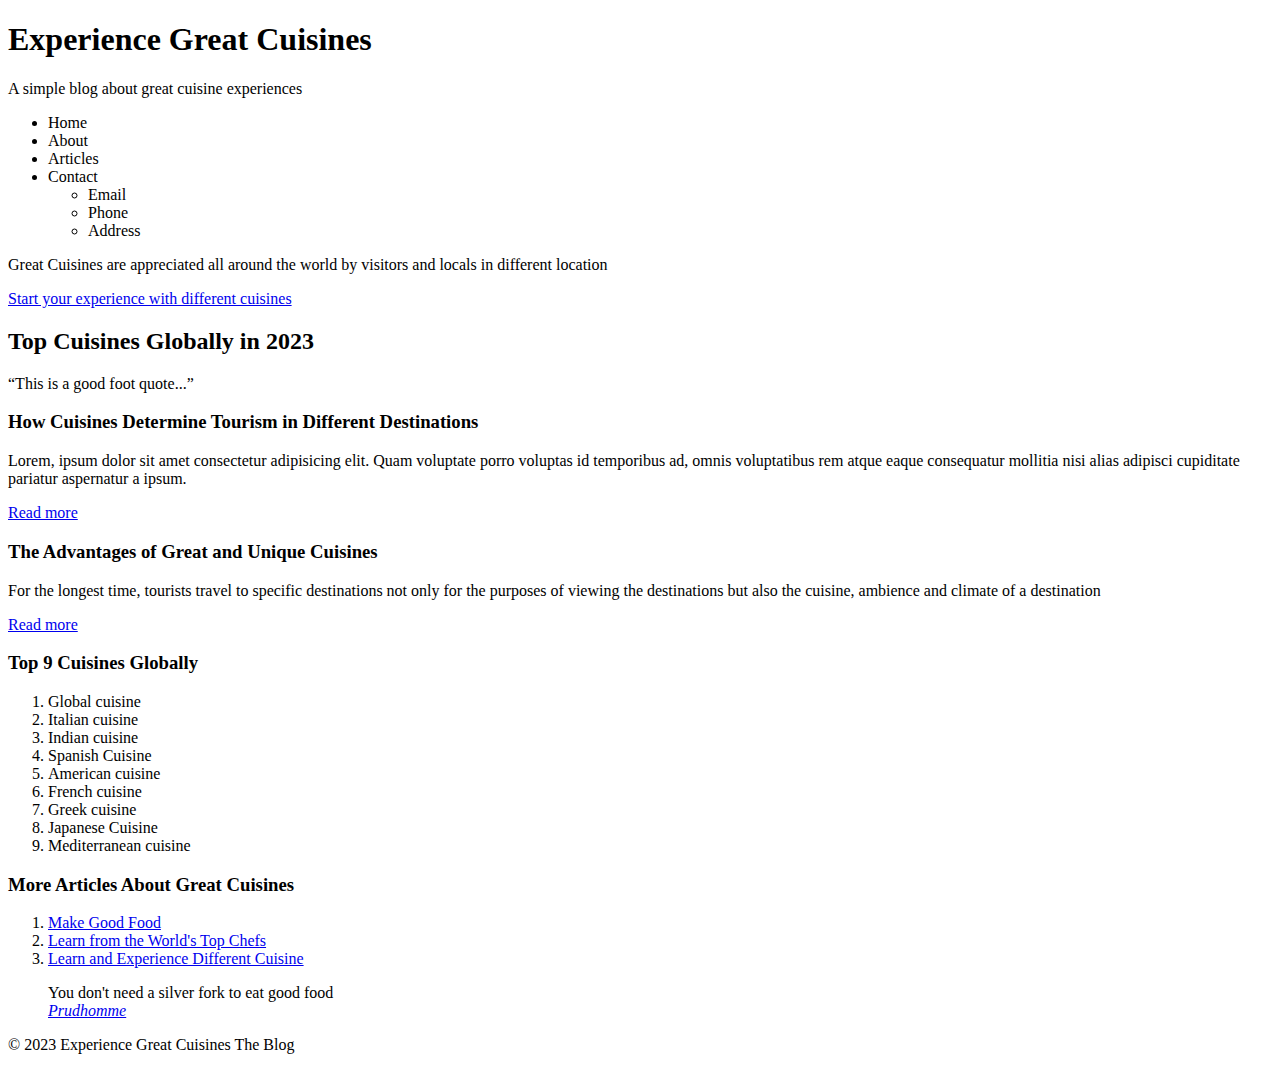
<file: rootfolder/index.html>
<!DOCTYPE html>
    <html>
        <head>
            <title>Experience Greatness</title>
        </head>

        <body>
            <div>
            <header>
                <div>
            <h1>Experience Great Cuisines</h1>
            <p>A simple blog about great cuisine experiences</p>
                </div>
            <nav>
            <ul>
                <li>Home</li>
                <li>About</li>
                <li>Articles</li>
                <li>
                    Contact
                    <ul>
                    <li>Email</li> 
                    <li>Phone</li> 
                    <li>Address</li> 
                    </ul>
                </li>
            </ul>
            </nav>
            </header>

            <p>Great Cuisines are appreciated all around the world by visitors and locals in different location</p>
            <a href="https://www.lonelyplanet.com/articles/best-food-experiences" target="_blank">Start your experience with different cuisines</a>
            
            <section>
            <h2>Top Cuisines Globally in 2023</h2>
            <aside>
                <q>This is a good foot quote...</q>
            </aside>
            <article>
            <h3>How Cuisines Determine Tourism in Different Destinations</h3>
            <P>Lorem, ipsum dolor sit amet consectetur adipisicing elit. Quam voluptate porro voluptas id temporibus ad, omnis voluptatibus rem atque eaque consequatur mollitia nisi alias adipisci cupiditate pariatur aspernatur a ipsum.</P>
            <a href="#">Read more</a>
            </article>

            <article>
                <h3>The Advantages of Great and Unique Cuisines</h3>
                <p>For the longest time, tourists travel to specific destinations not only for the purposes of viewing the destinations but also the cuisine, ambience and climate of a destination</p>
                <a href="article.html">Read more</a>
                </section>
            </article>

            <article>
            <h3>Top 9 Cuisines Globally</h3>
            <nav>
                <ol>
                    <li>Global cuisine</li>
                    <li>Italian cuisine</li>
                    <li>Indian cuisine</li>
                    <li>Spanish Cuisine</li>
                    <li>American cuisine</li>
                    <li>French cuisine</li>
                    <li>Greek cuisine</li>
                    <li>Japanese Cuisine</li>
                    <li>Mediterranean cuisine</li>
                </ol>
            </nav>
            </article>

            <aside>
                <h3>More Articles About Great Cuisines</h3>
                <ol>
                    <li><a href="article.html">Make Good Food</a></li>
                    <li><a href="article.html">Learn from the World's Top Chefs</a></li>
                    <li><a href="article.html">Learn and Experience Different Cuisine</a></li>
                </ol>
                <blockquote>
                    You don't need a silver fork to eat good food
                    <footer>
                    <cite><a href="https://www.brainyquote.com/quotes/paul_prudhomme_347636?src=t_good_food"> Prudhomme </a></cite>
                    </footer> 
                </blockquote>
            </aside>
        <footer>
            <p>&copy; 2023 Experience Great Cuisines The Blog</p>
        </footer> 
        </body>
        </div>
    </html>
</file>
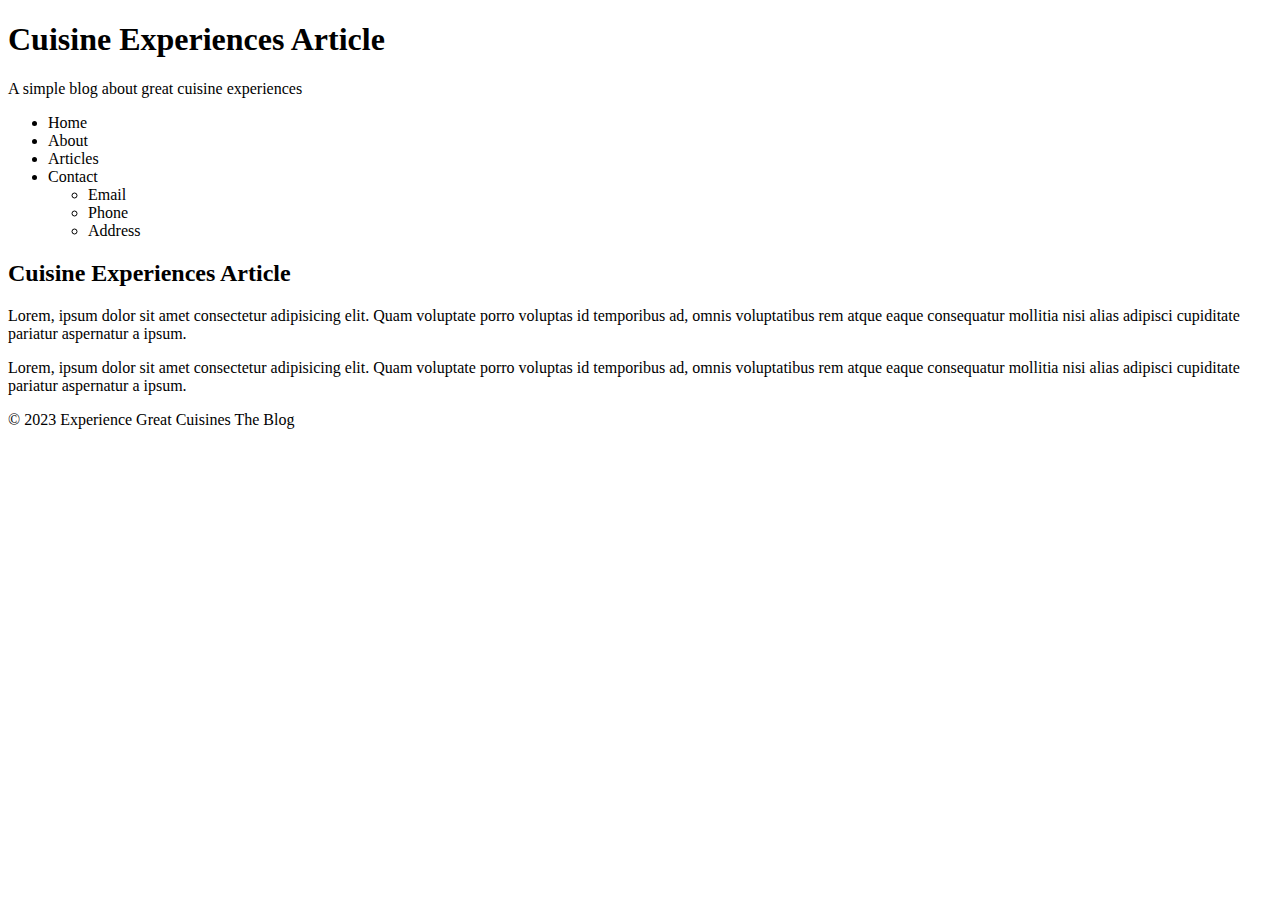
<file: rootfolder/article.html>
<!DOCTYPE html>
<html>
    <head>
        <title>Experience Greatness</title>
    </head>

    <body>
        <header>
        <h1>Cuisine Experiences Article</h1>
        <p>A simple blog about great cuisine experiences</p>
        
        <nav>
        <ul>
            <li>Home</li>
            <li>About</li>
            <li>Articles</li>
            <li>
                Contact
                <ul>
                   <li>Email</li> 
                   <li>Phone</li> 
                   <li>Address</li> 
                </ul>
            </li>
        </ul>
         </nav>
        </header>
        <article>
          <h2>Cuisine Experiences Article</h2>
          <P>Lorem, ipsum dolor sit amet consectetur adipisicing elit. Quam voluptate porro voluptas id temporibus ad, omnis voluptatibus rem atque eaque consequatur mollitia nisi alias adipisci cupiditate pariatur aspernatur a ipsum.</P>
          <P>Lorem, ipsum dolor sit amet consectetur adipisicing elit. Quam voluptate porro voluptas id temporibus ad, omnis voluptatibus rem atque eaque consequatur mollitia nisi alias adipisci cupiditate pariatur aspernatur a ipsum.</P>  
        </article>
        
       <footer>
        <p>&copy; 2023 Experience Great Cuisines The Blog</p>
       </footer> 
    </body>
</html>
</file>
